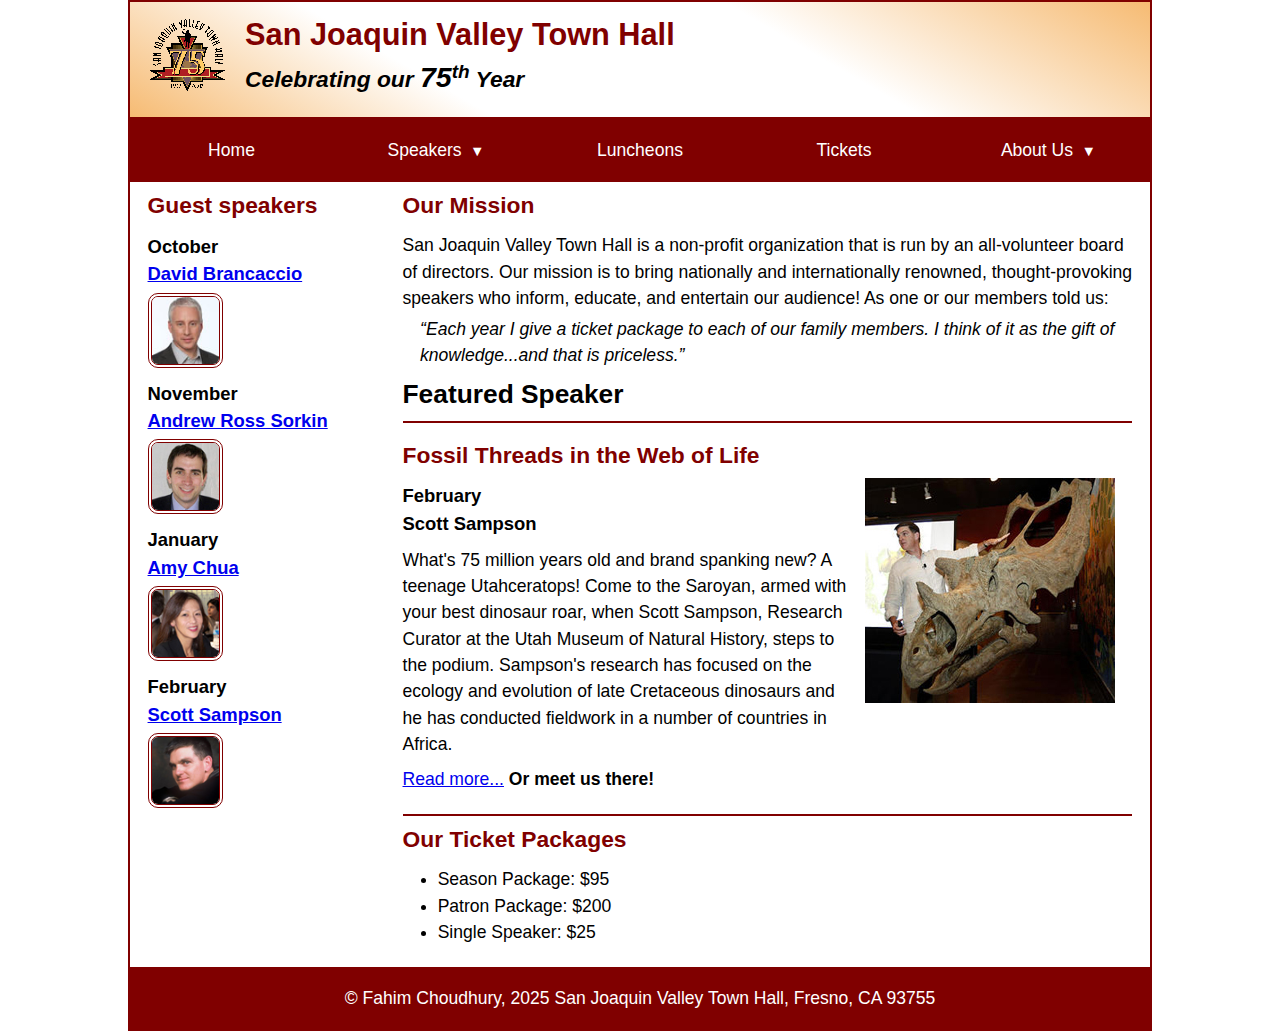
<file: index.html>
<!DOCTYPE html>

<html lang="en">
<head>
<meta charset="utf-8"/>
<title>San Joaquin Valley Town Hall</title>
<meta content="width=device-width, initial-scale=1" name="viewport"/>
<link href="images/favicon.ico" rel="icon"/>
<link href="styles/main.css" rel="stylesheet"/>
</head>
<body>
<header>
<img alt="Town Hall logo" src="images/town_hall_logo.gif"/>
<h2>San Joaquin Valley Town Hall</h2>
<h3>Celebrating our <em class="large">75</em><sup>th</sup> Year</h3>
</header><nav class="navbar"><ul class="menu"><li><a class="" href="index.html">Home</a></li><li><a href="#">Speakers <small>▼</small></a><ul class="submenu"><li><a href="speakers/brancaccio.html">David Brancaccio</a></li><li><a href="speakers/sorkin.html">Andrew Ross Sorkin</a></li><li><a href="speakers/chua.html">Amy Chua</a></li><li><a href="speakers/sampson.html">Scott Sampson</a></li></ul></li><li><a href="#">Luncheons</a></li><li><a href="#">Tickets</a></li><li><a href="#">About Us <small>▼</small></a><ul class="submenu"><li><a href="#">Our History</a></li><li><a href="#">Board of Directors</a></li><li><a href="#">Past Speakers</a></li><li><a href="#">Contact Us</a></li></ul></li></ul></nav>
<main>
<aside>
<h2>Guest speakers</h2>
<h3>October<br/><a href="speakers/brancaccio.html">David Brancaccio</a></h3>
<img alt="David Brancaccio photo" src="images/brancaccio75.jpg"/>
<h3>November<br/><a href="speakers/sorkin.html">Andrew Ross Sorkin</a></h3>
<img alt="Andrew Ross Sorkin photo" src="images/sorkin75.jpg"/>
<h3>January<br/><a href="speakers/chua.html">Amy Chua</a></h3>
<img alt="Amy Chua photo" src="images/chua75.jpg"/>
<h3>February<br/><a href="speakers/sampson.html">Scott Sampson</a></h3>
<img alt="Scott Sampson photo" src="images/sampson75.jpg"/>
</aside>
<section>
<h2>Our Mission</h2>
<p>San Joaquin Valley Town Hall is a non-profit organization that is run by an 
				all-volunteer board of directors. Our mission is to bring nationally and 
				internationally renowned, thought-provoking speakers who inform, educate, 
				and entertain our audience! As one or our members told us:</p>
<blockquote>“Each year I give a ticket package to each of our family members. 
				I think of it as the gift of knowledge...and that is priceless.”</blockquote>
<h1>Featured Speaker</h1>
<article class="featured">
<h2>Fossil Threads in the Web of Life</h2>
<img alt="Scott Sampson with dinosaur" src="images/sampson_dinosaur.jpg"/>
<h3>February<br/>
				Scott Sampson</h3>
<p>What's 75 million years old and brand spanking new? A teenage Utahceratops! 
				Come to the Saroyan, armed with your best dinosaur roar, when Scott Sampson, Research 
				Curator at the Utah Museum of Natural History, steps to the podium. Sampson's research 
				has focused on the ecology and evolution of late Cretaceous dinosaurs and he has conducted 
				fieldwork in a number of countries in Africa.</p>
<p><a href="speakers/sampson.html">Read more...</a> <b>Or meet us there!</b></p>
</article>
<h2>Our Ticket Packages</h2>
<ul>
<li>Season Package: $95</li>
<li>Patron Package: $200</li>
<li>Single Speaker: $25</li>
</ul>
</section>
</main>
<footer>
<p>© Fahim Choudhury, 2025 San Joaquin Valley Town Hall, Fresno, CA 93755</p>
</footer>
</body>
</html>
</file>
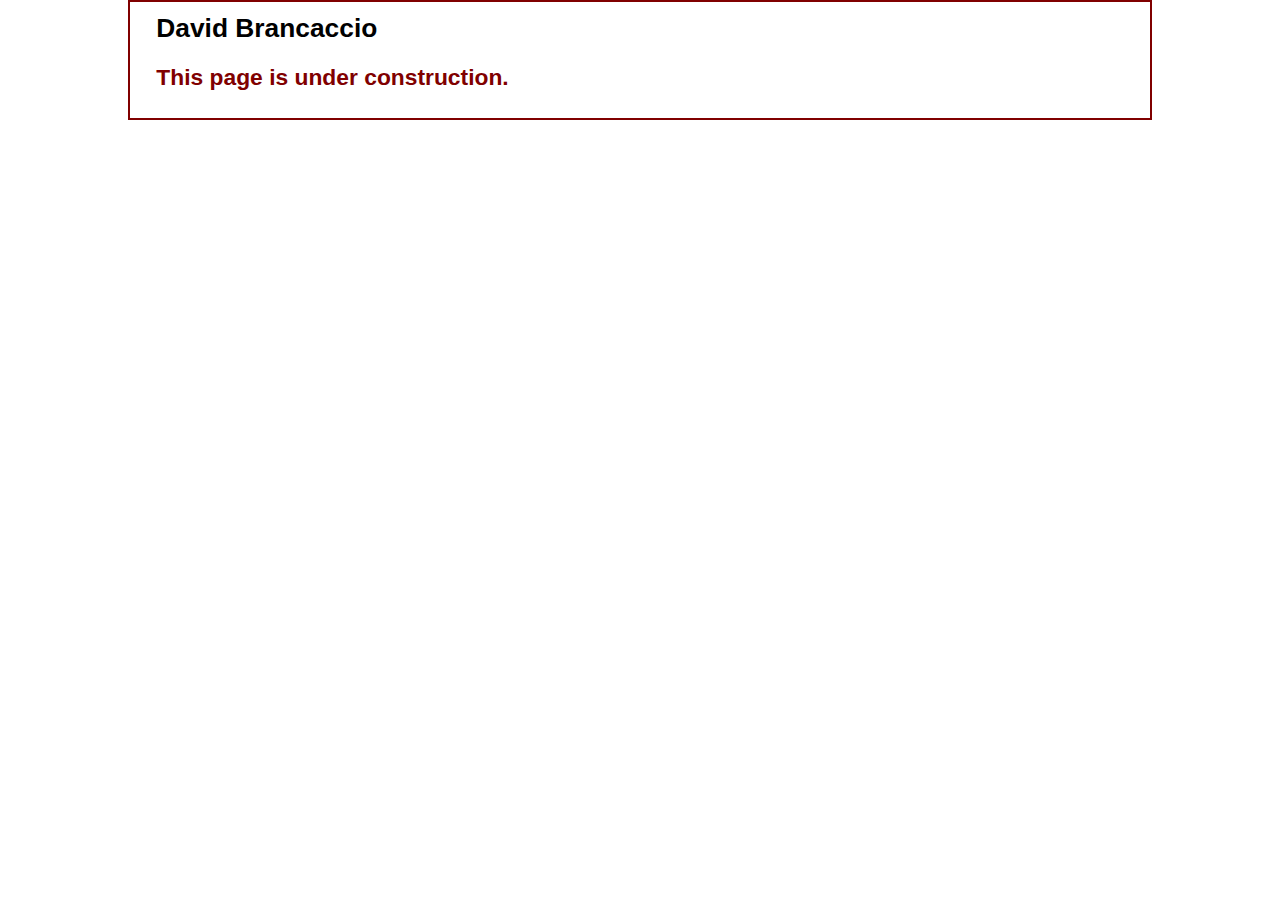
<file: speakers/brancaccio.html>
<!DOCTYPE html>

<html lang="en">
<head>
<meta charset="utf-8"/>
<title>San Joaquin Valley Town Hall</title>
<link href="../images/favicon.ico" rel="icon"/>
<link href="../styles/main.css" rel="stylesheet"/>
</head>
<body>
<main>
<section>
<h1>David Brancaccio</h1>
<h2>This page is under construction.</h2>
</section>
</main>
</body>
</html>
</file>
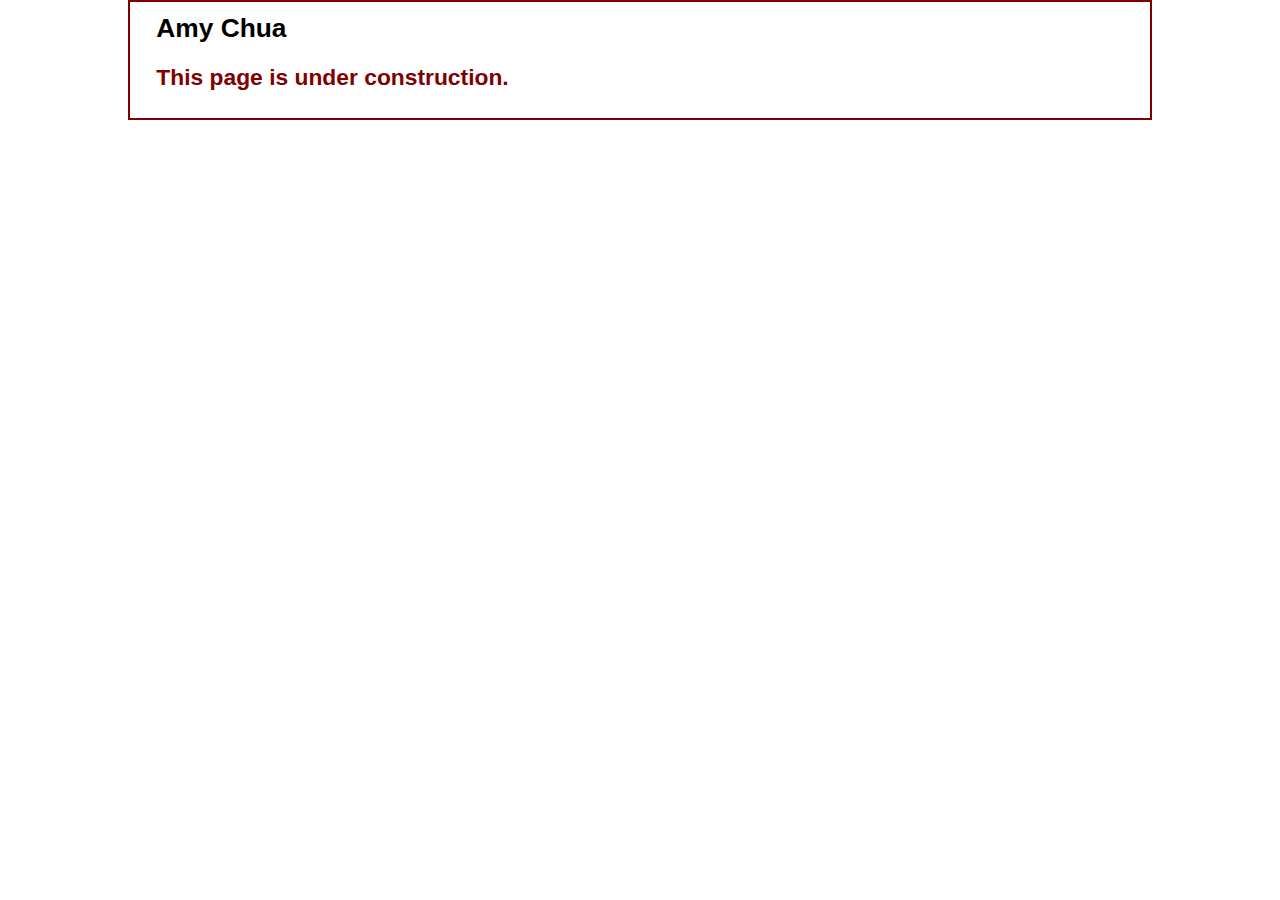
<file: speakers/chua.html>
<!DOCTYPE html>

<html lang="en">
<head>
<meta charset="utf-8"/>
<title>San Joaquin Valley Town Hall</title>
<link href="../images/favicon.ico" rel="icon"/>
<link href="../styles/main.css" rel="stylesheet"/>
</head>
<body>
<main>
<section>
<h1>Amy Chua</h1>
<h2>This page is under construction.</h2>
</section>
</main>
</body>
</html>
</file>
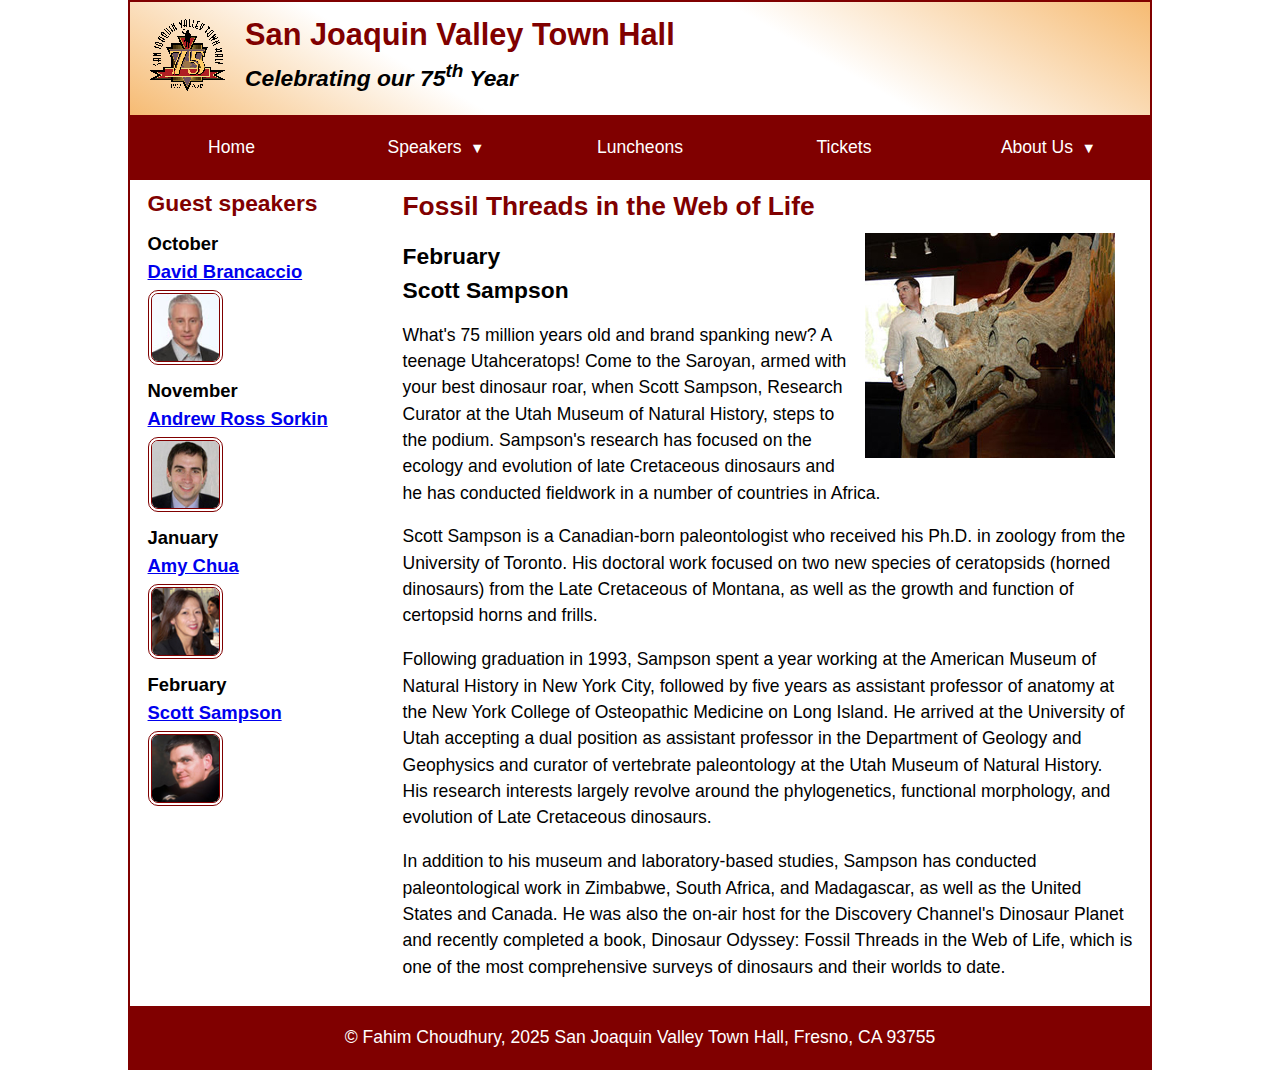
<file: speakers/sampson.html>
<!DOCTYPE html>

<html lang="en">
<head>
<meta charset="utf-8"/>
<title>San Joaquin Valley Town Hall</title>
<meta content="width=device-width, initial-scale=1" name="viewport"/>
<link href="../images/favicon.ico" rel="icon"/>
<link href="../styles/main.css" rel="stylesheet"/>
</head>
<body>
<header>
<img alt="Town Hall logo" src="../images/town_hall_logo.gif"/>
<h2>San Joaquin Valley Town Hall</h2>
<h3>Celebrating our <span class="shadow">75<sup>th</sup></span> Year</h3>
</header><nav class="navbar"><ul class="menu"><li><a class="" href="../index.html">Home</a></li><li><a href="#">Speakers <small>▼</small></a><ul class="submenu"><li><a href="brancaccio.html">David Brancaccio</a></li><li><a href="sorkin.html">Andrew Ross Sorkin</a></li><li><a href="chua.html">Amy Chua</a></li><li><a href="sampson.html">Scott Sampson</a></li></ul></li><li><a href="#">Luncheons</a></li><li><a href="#">Tickets</a></li><li><a href="#">About Us <small>▼</small></a><ul class="submenu"><li><a href="#">Our History</a></li><li><a href="#">Board of Directors</a></li><li><a href="#">Past Speakers</a></li><li><a href="#">Contact Us</a></li></ul></li></ul></nav>
<main>
<aside>
<h2>Guest speakers</h2>
<h3>October<br/><a href="../speakers/brancaccio.html">David Brancaccio</a></h3>
<img alt="David Brancaccio photo" src="../images/brancaccio75.jpg"/>
<h3>November<br/><a href="../speakers/sorkin.html">Andrew Ross Sorkin</a></h3>
<img alt="Andrew Ross Sorkin photo" src="../images/sorkin75.jpg"/>
<h3>January<br/><a href="../speakers/chua.html">Amy Chua</a></h3>
<img alt="Amy Chua photo" src="../images/chua75.jpg"/>
<h3>February<br/><a href="../speakers/sampson.html">Scott Sampson</a></h3>
<img alt="Scott Sampson photo" src="../images/sampson75.jpg"/>
</aside>
<section class="speaker">
<h1>Fossil Threads in the Web of Life</h1>
<article>
<img alt="Scott Sampson with dinosaur" src="../images/sampson_dinosaur.jpg"/>
<h2>February<br/>Scott Sampson</h2>
<p>What's 75 million years old and brand spanking new? A teenage Utahceratops! Come to the 
				   Saroyan, armed with your best dinosaur roar, when Scott Sampson, Research Curator at the 
				   Utah Museum of Natural History, steps to the podium. Sampson's research has focused on the 
				   ecology and evolution of late Cretaceous dinosaurs and he has conducted fieldwork in a number 
				   of countries in Africa.</p>
<p>Scott Sampson is a Canadian-born paleontologist who received his Ph.D. in zoology from the 
				   University of Toronto. His doctoral work focused on two new species of ceratopsids (horned 
				   dinosaurs) from the Late Cretaceous of Montana, as well as the growth and function of certopsid 
				   horns and frills.</p>
<p>Following graduation in 1993, Sampson spent a year working at the American Museum of Natural 
				   History in New York City, followed by five years as assistant professor of anatomy at the New 
				   York College of Osteopathic Medicine on Long Island. He arrived at the University of Utah 
				   accepting a dual position as assistant professor in the Department of Geology and Geophysics 
				   and curator of vertebrate paleontology at the Utah Museum of Natural History. His research 
				   interests largely revolve around the phylogenetics, functional morphology, and evolution of 
				   Late Cretaceous dinosaurs.</p>
<p>In addition to his museum and laboratory-based studies, Sampson has conducted paleontological 
				   work in Zimbabwe, South Africa, and Madagascar, as well as the United States and Canada. He was 
				   also the on-air host for the Discovery Channel's Dinosaur Planet and recently completed a book, 
				   Dinosaur Odyssey: Fossil Threads in the Web of Life, which is one of the most 
				   comprehensive surveys of dinosaurs and their worlds to date.</p>
</article>
</section>
</main>
<footer>
<p>© Fahim Choudhury, 2025 San Joaquin Valley Town Hall, Fresno, CA 93755</p>
</footer>
</body>
</html>
</file>
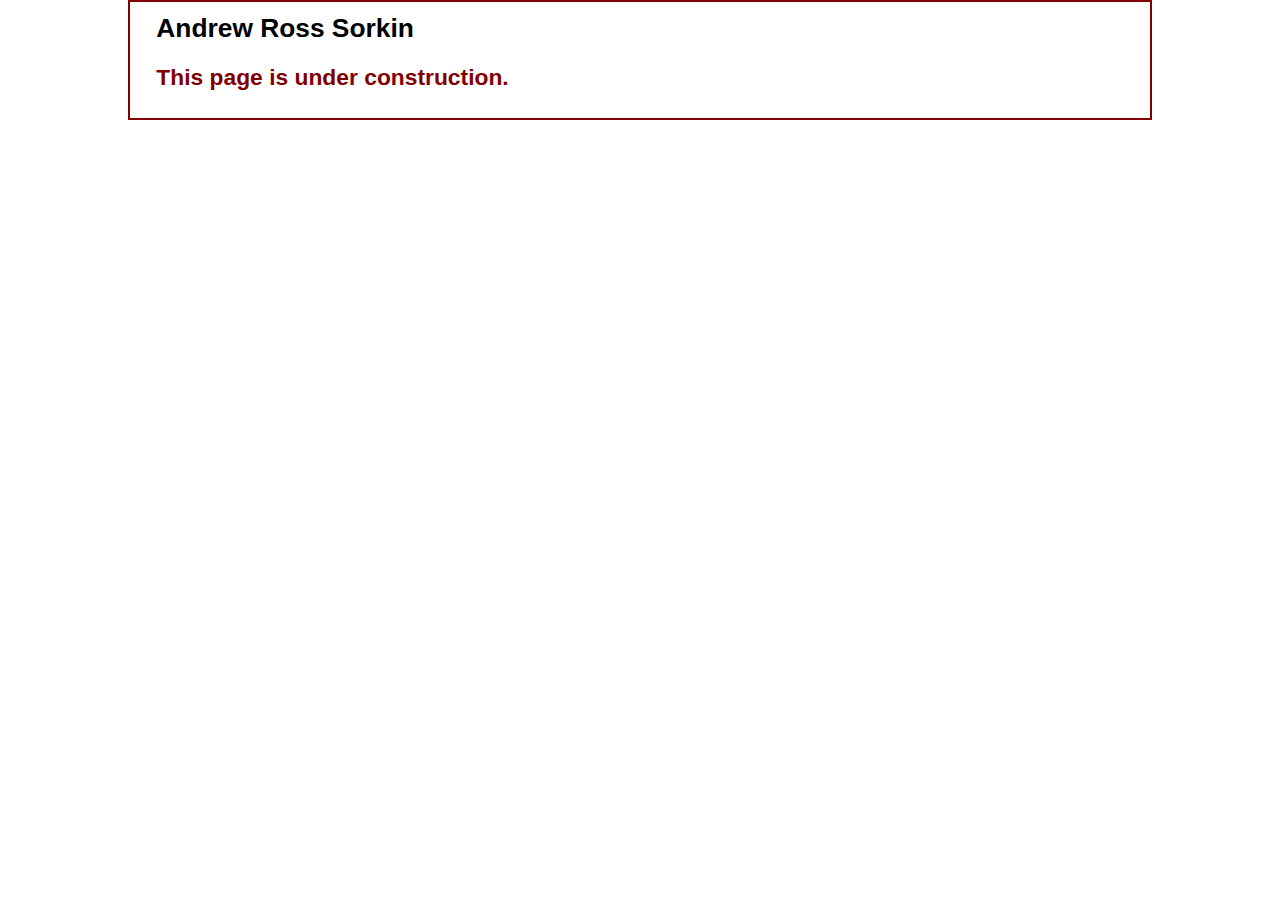
<file: speakers/sorkin.html>
<!DOCTYPE html>

<html lang="en">
<head>
<meta charset="utf-8"/>
<title>San Joaquin Valley Town Hall</title>
<link href="../images/favicon.ico" rel="icon"/>
<link href="../styles/main.css" rel="stylesheet"/>
</head>
<body>
<main>
<section>
<h1>Andrew Ross Sorkin</h1>
<h2>This page is under construction.</h2>
</section>
</main>
</body>
</html>
</file>
<file: styles/main.css>
:root {
	--accent-color: #800000;  /* could also be coded #800 */
	--gradient-color: #f6bb73;
}


* {
	margin: 0;
	padding: 0;
	box-sizing: border-box;
}


body {
	font-family: Arial, Helvetica, sans-serif;
    font-size: calc(15px + .2vw);
	width: min(80%, 1024px);
	line-height: 1.5;
	margin: auto;
	border: 2px solid var(--accent-color);
}
h1, h2, h3, p, ul {
	padding: .25em 0;
}
a:hover, a:focus{
	font-style: italic;
	color: var(--accent-color);
}
h1 {
	font-size: 150%;
}
h2 {
	font-size: 130%;
	color: var(--accent-color);
}
h3 {
	font-size: 105%;
}
ul {
	margin-left: 2em;
}


header {
	line-height: 1.2;
	border-bottom: 2px solid var(--accent-color);
	background-image: linear-gradient(
	    30deg, var(--gradient-color) 0%, white 30%, white 65%, var(--gradient-color) 100%);
	& h2 {
		font-size: 175%;
		padding: .5em 0 0 0;
	}
	& h3 {
		font-size: 130%;
		font-style: italic;
		padding-bottom: 1em;
	}
	& img {
		width: clamp(40px, 15%, 80px);
		float: left;
		margin: .75em 1em;
	}
}


main {
	display: flex;
	clear: left;
	padding: 0 1em 1em;
	& blockquote {
		font-style: italic;
		padding-left: 1em;
	}
	& h3 + img { /* speaker images */
		width: clamp(40px, 50%, 75px);
		border: 4px double var(--accent-color);
		border-radius: 10px;
	}
}


section {
	flex-basis: 75%;
	padding-left: .5em;
	& img {
		width: clamp(100px, 50%, 250px);
		float: right;
		margin: 0 1em .25em;
	}
}


aside {
	flex-basis: 25%;
	padding-right: .5em;
}


footer {
	background-color: var(--accent-color);
	& p {
		text-align: center;
		color: white;
		padding: 1em 0;
	}
}


.featured {
	border-top: 2px solid var(--accent-color);
	border-bottom: 2px solid var(--accent-color);
	padding: .5em 0 1em;
}
.speaker {
	& h1 {
		color: var(--accent-color);
	}
	& h2 {
		color: black;
	}
	& p {
		padding: .5em 0; 
	}	
}
.large {
	font-size: 125%;
}


:root{
	--menu-light: #ffffff;
	--menu-mid: antiquewhite;
	--menu-dark: #333333;
}


.menu{
	display: flex;
	flex-wrap: wrap;
	list-style: none;
	margin: 0;
	padding: 0;
}


.menu > li{
	flex-basis: 20%;
	text-align: center;
}


.navbar{
	background: var(--accent-color);
}
.navbar a{
	display: block;
	padding: 1em;
	text-decoration: none;
	color: var(--menu-light);
	margin: 0 1px 2px;
}
.navbar a:hover,
.navbar a:focus,
.navbar a.current{
	background: var(--menu-mid);
	color: var(--menu-dark);
}


.navbar ul{
	list-style: none;
	margin: 0;
	padding: 0;
}


.menu > li:has(.submenu){
	position: relative;
}
.menu > li > a small{
	margin-left: .25em;
}


.submenu{
	position: absolute;
	left: 0;
	right: 0;
	background: var(--accent-color);
	color: var(--menu-light);
	display: none;
	z-index: 2;
}


.menu > li:hover > .submenu{
	display: block;
}


.submenu > li a{
	margin: 0 2px 2px;
}


.menu > li:first-child > a{ margin-left: 0; }
.menu > li:last-child > a{ margin-right: 0; }



.menu > li.open > .submenu { display: block; }
</file>
